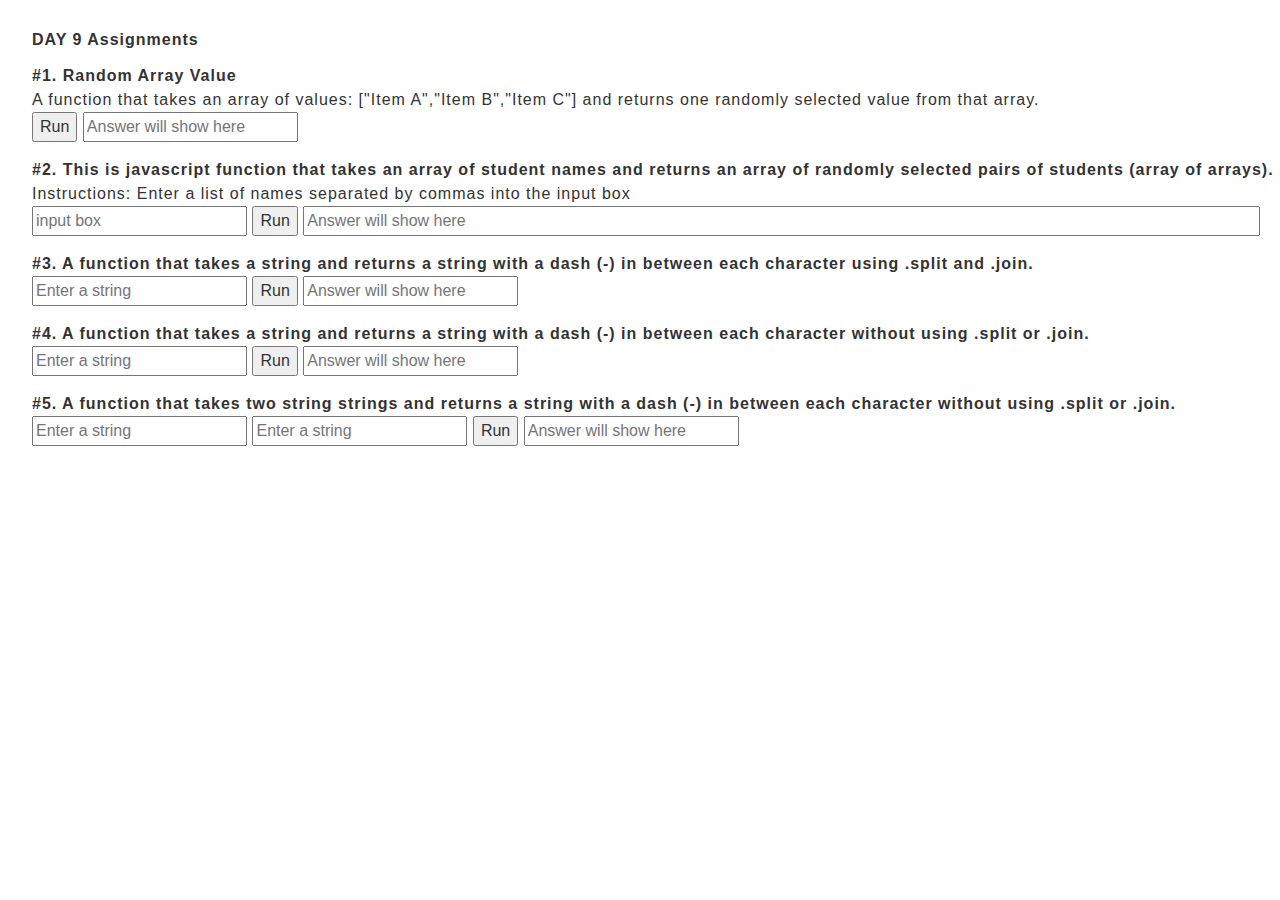
<file: Assignments/index.html>
<!DOCTYPE html>
<html lang="en">
  <head>
    <meta charset="utf-8">
    <meta http-equiv="X-UA-Compatible" content="IE=edge">
    <meta name="viewport" content="width=device-width, initial-scale=1">
    <link rel="stylesheet" href="https://maxcdn.bootstrapcdn.com/bootstrap/3.3.1/css/bootstrap.min.css">
    <link rel="stylesheet" href="styles/reset.css">
	<link rel="stylesheet" href="styles/style.css">
    <title>Day 9</title>
  </head>
  <body>
    <h2>DAY 9 Assignments </h2>
  <!--assignment 1-->
    <div id="assignment-div">
      <h2 class="head">#1. Random Array Value</h2>
      <div class="rules">A function that takes an array of values: ["Item A","Item B","Item C"] and returns one randomly selected value from that array. </div>
      <button id="btn">Run</button>
      <input type="text" id='result1' name="result" placeholder ="Answer will show here">
    </div>

  <!-- assignment 2-->
<!--     <div id='assignment-div'>
      <h2>#2. ROT 13</h2>
      <div>This function takes an unencrypted string and returns the ROT-13 version of that string. 
      </div>
      <input type="text" id='enter2' placeholder ="Enter some text">
      <button id = "f2"> Run </button>
      <input type="text" id='result2' placeholder ="Answer will show here">
      <h3 class="error">
      </h3>
    </div> -->

<!--     <div id='assignment-div'>
      <h2> #3. This function takes a ROT-13 encrypted string from #2 above and returns the decrypted version of that string.</h2>
      <div>Successfully complete step #2 above to create the ROT-13 string, then run this function</div>
      <button id = "f3"> Run </button>
      <h3> The answer will appear here:</h3>
      <h2 id='result3'></h2>
    </div> -->



 <!--    <div id='assignment-div'> 
      <h2>#4. A function that takes an unencrypted string and an integer (n) and returns the ROT-N version of that string.</h2>
      <input type="text" id='enter4' placeholder ="Enter a string">
      <input type="number" id='enter41' placeholder ="Enter an number">
      <button id="btn4"> Run </button>
      <h2 class="error4"></h2>
      <h2 class="error4b"></h2>
      <h2 id='result4'></h2>
    </div> --> 

<!--Array of names-->
    <div id='assignment-div'> 
        <h2>#2. This is javascript function that takes an array of student names and returns an array of randomly selected pairs of students (array of arrays). </h2>
        <h3>Instructions: Enter a list of names separated by commas into the input box</h3>
          <input type="text" id='enter5' placeholder ="input box">
          <button id = "f5"> Run </button>
          <input type="text" size='100' id='result5' placeholder ="Answer will show here">
          <h1 class="error5">
          </h1>
    </div>
    <div id='assignment-div'>
        <h2>#3. A function that takes a string and returns a string with a dash (-) in between each character using .split and .join.</h2>
          <input type="text" id='enter6' placeholder ="Enter a string">
          <button id = "f6"> Run </button>
          <input type="text" id='result6' placeholder ="Answer will show here">
          <h1 class="error6">
          </h1>
    </div>
    <div id='assignment-div'>
        <h2> #4. A function that takes a string and returns a string with a dash (-) in between each character without using .split or .join. </h2>
          <input type="text" id='enter7' placeholder ="Enter a string">
          <button id = "f7"> Run </button>
          <input type="text" id='result7' placeholder ="Answer will show here">
          <h1 class="error7">
          </h1>
    </div>
    <div id='assignment-div'>
        <h2> #5. A function that takes two string strings and returns a string with a dash (-) in between each character without using .split or .join. </h2>
          <input type="text" id='enter8' placeholder ="Enter a string">
          <input type="text" id='enter8-1' placeholder ="Enter a string">
          <button id = "f8"> Run </button>
          <input type="text" id='result8' placeholder ="Answer will show here">
           <h1 class="error8">
          </h1>
<!-- Use $('selector').val() and $('selector').click() to re-create your number guessing game without using window.prompt. Use Bootstrap to build the page.
Use $('selector').val() and $('selector').click() to re-create your slot machine without using window.prompt. Use Bootstrap to build the page. -->

    <!-- jQuery (necessary for Bootstrap's JavaScript plugins) -->
    <script src="https://ajax.googleapis.com/ajax/libs/jquery/1.11.1/jquery.min.js"></script>
    <!-- Include all compiled plugins (below), or include individual files as needed -->
    <script src="js/jquery-2.1.3.min.js"></script>
    <script src="js/main.js"></script>
  </body>
</html>
</file>
<file: Assignments/styles/style.css>
@charset "UTF-8";
body{
	margin: 2em 0 0 2em;
	font-family: sans-serif;
	letter-spacing: 1px;
}
h2{
	font-weight: bold;
}
.error{
	color: red;
}
.error5{
	color: red;
	font-size: 1em;
	margin-top: 1em;
}
.error6{
	color: red;
	font-size: 1em;
	margin-top: 1em;
}
.error7{
	color: red;
	font-size: 1em;
	margin-top: 1em;
}
.error8{
	color: red;
	font-size: 1em;
	margin-top: 1em;
}
#assignment-div{
	margin-top: 1em;
	line-height: 1.5em;
}
</file>
